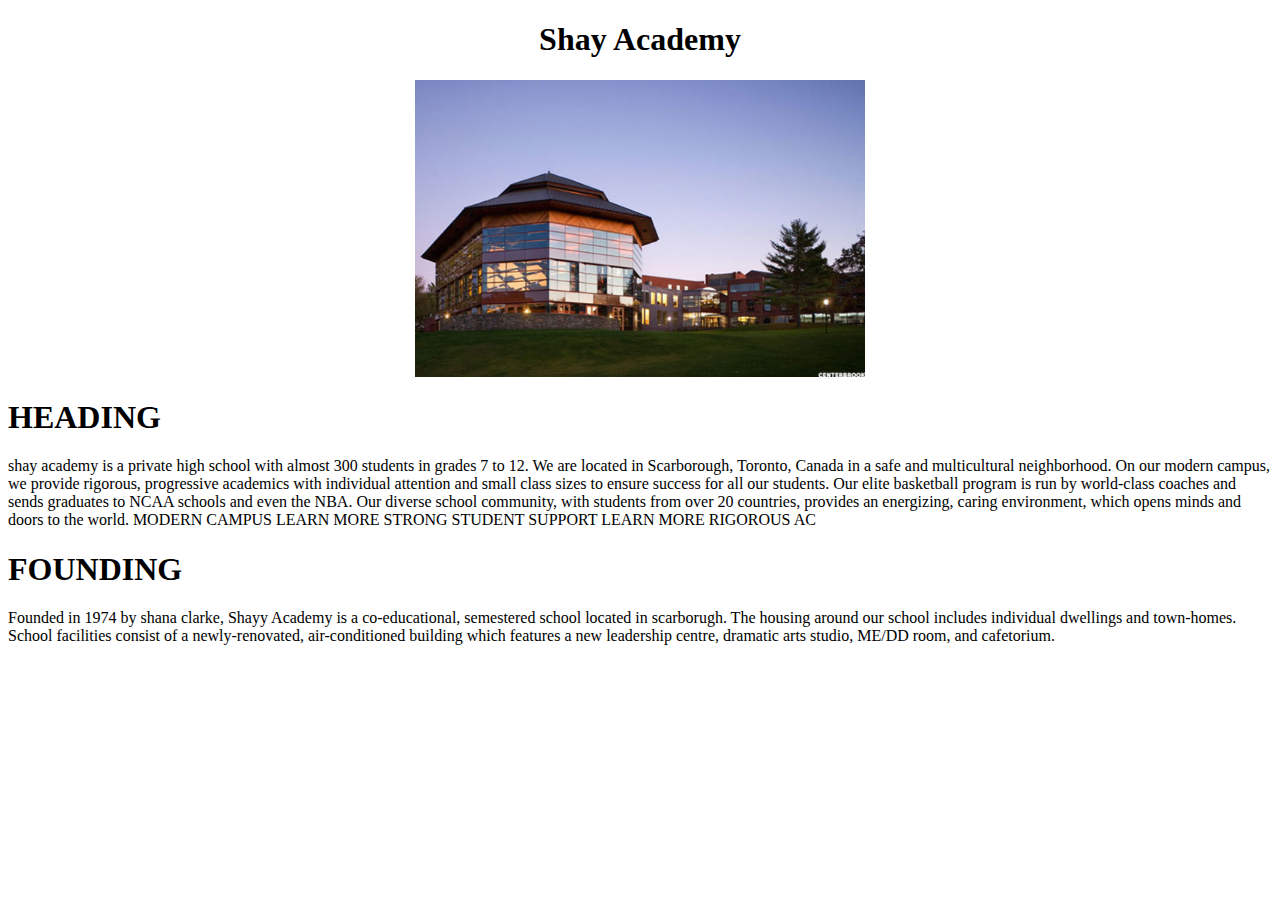
<file: index.html>
<!DOCTYPE html>
<html>
<title>Page 1</title>

<head>
  <link rel="stylesheet" type="text/css" href="style.css">
</head>
<body>
<center>
<h1>Shay Academy</h1>
</center>
<img src="image-placeholder-title.jpg" width="450" class="school-picture">
<div></div>
</body>
</html>

<h1>HEADING</h1>


<p>shay academy  is a private high school with almost 300 students in grades 7 to 12. We are located in Scarborough, Toronto, Canada in a safe and multicultural neighborhood.

On our modern campus, we provide rigorous, progressive academics with individual attention and small class sizes to ensure success for all our students.

Our elite basketball program is run by world-class coaches and sends graduates to NCAA schools and even the NBA.

Our diverse school community, with students from over 20 countries, provides an energizing, caring environment, which opens minds and doors to the world.

MODERN CAMPUS
LEARN MORE
STRONG STUDENT SUPPORT
LEARN MORE
RIGOROUS AC<p></p>

<H1>FOUNDING</H1>
Founded in 1974 by shana clarke, Shayy Academy is a co-educational, semestered school located in scarborugh. 



The housing around our school includes individual dwellings and town-homes.  School facilities consist of a newly-renovated, air-conditioned building which features a new leadership centre, dramatic arts studio, ME/DD room, and cafetorium.
</file>
<file: style.css>
.school-picture {display: block;
  margin-left: auto;
  margin-right: auto;}
</file>
